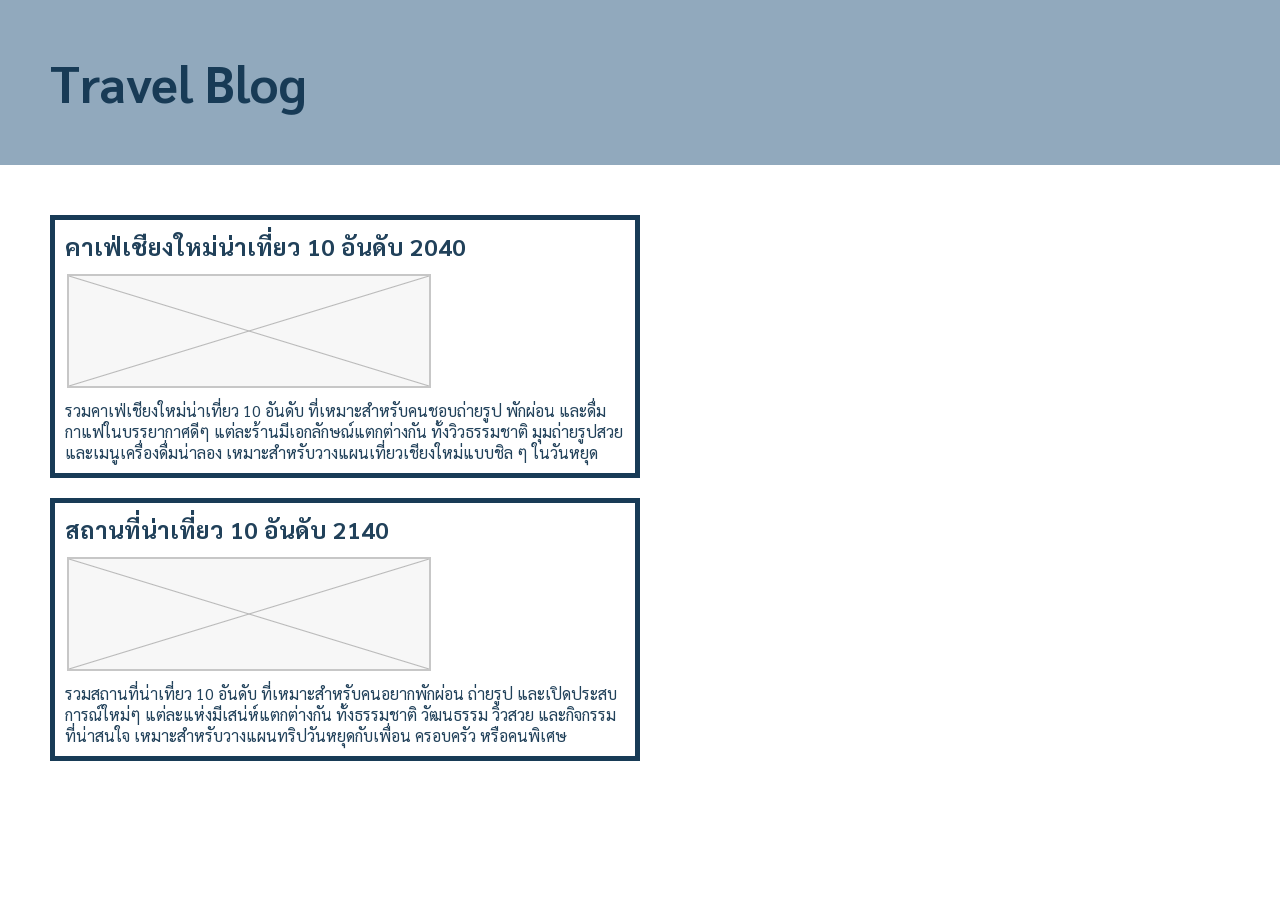
<file: ex-1/index.html>
<!DOCTYPE html>
<html lang="en">

<head>
  <meta charset="UTF-8" />
  <meta http-equiv="X-UA-Compatible" content="IE=edge" />
  <meta name="viewport" content="width=device-width, initial-scale=1.0" />
  <link rel="preconnect" href="https://fonts.googleapis.com">
  <link rel="preconnect" href="https://fonts.gstatic.com" crossorigin>
  <link href="https://fonts.googleapis.com/css2?family=Sarabun&display=swap" rel="stylesheet">
  <link rel="stylesheet" href="./style.css" />
  <title>CSS Direction and Box Model - Ex 1</title>
</head>

<body>
  <header class="title-header">
    <nav class="navbar">
      <h2 class="content">Travel Blog</h2>
    </nav>
  </header>
  <main class="main-card">
    <section class="card">
      <article class="cafe-card">
        <h2 class="cafe-title">คาเฟ่เชียงใหม่น่าเที่ยว 10 อันดับ 2040</h2>
        <div class="img-cafe">
        </div>
        <p class="cafe-text">รวมคาเฟ่เชียงใหม่น่าเที่ยว 10 อันดับ ที่เหมาะสำหรับคนชอบถ่ายรูป พักผ่อน และดื่มกาแฟในบรรยากาศดีๆ แต่ละร้านมีเอกลักษณ์แตกต่างกัน ทั้งวิวธรรมชาติ มุมถ่ายรูปสวย และเมนูเครื่องดื่มน่าลอง เหมาะสำหรับวางแผนเที่ยวเชียงใหม่แบบชิล ๆ ในวันหยุด</p>
      </article>
      <article class="travel-card">
        <h2 class="travel-title">สถานที่น่าเที่ยว 10 อันดับ 2140</h2>
        <div class="img-travel">
        </div>
        <p class="travel-text">รวมสถานที่น่าเที่ยว 10 อันดับ ที่เหมาะสำหรับคนอยากพักผ่อน ถ่ายรูป และเปิดประสบการณ์ใหม่ๆ แต่ละแห่งมีเสน่ห์แตกต่างกัน ทั้งธรรมชาติ วัฒนธรรม วิวสวย และกิจกรรมที่น่าสนใจ เหมาะสำหรับวางแผนทริปวันหยุดกับเพื่อน ครอบครัว หรือคนพิเศษ</p>
      </article>
    </section>
  </main>
</body>

</html>
</file>
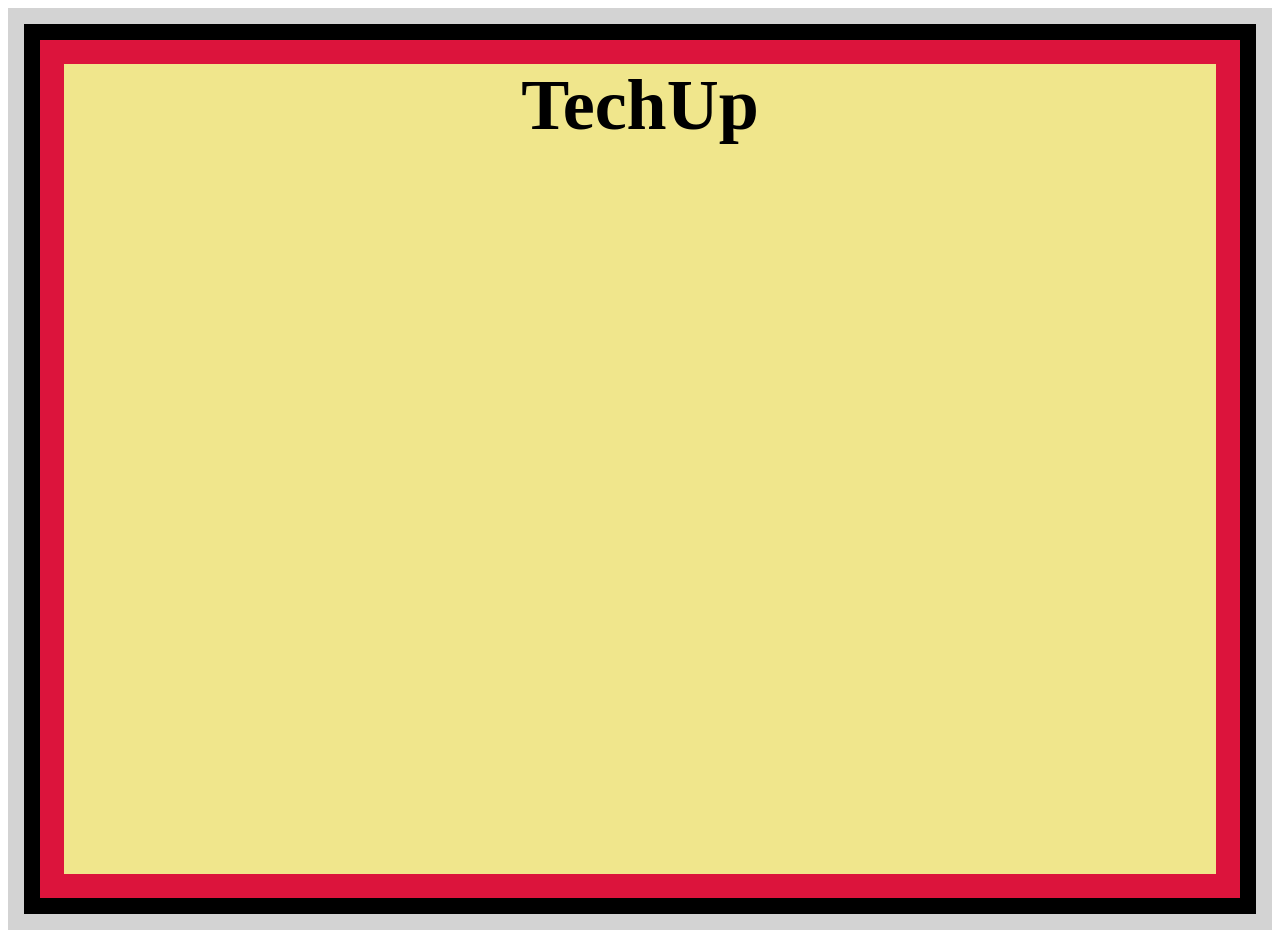
<file: ex-2/index.html>
<!DOCTYPE html>
<html lang="en">

<head>
  <meta charset="UTF-8" />
  <meta http-equiv="X-UA-Compatible" content="IE=edge" />
  <meta name="viewport" content="width=device-width, initial-scale=1.0" />
  <link rel="stylesheet" href="./style.css" />
  <title>CSS Direction and Box Model - Ex 2</title>
</head>

<body>
  <div class="box">
    <div class="inside-box">
    <h1>
      TechUp
    </h1>
    </div>
  </div>
</body>

</html>
</file>
<file: ex-1/style.css>
body, .content{
    margin: 0px 0px 0px 0px;
}
*{
    font-family: "Sarabun",sans-serif;
}

.content{
    font-size: 50px;
    padding: 50px;
    color: #183B56;
    background-color: #91A9BD;
}
.card{
    margin: 50px;
}
.cafe-card, .travel-card{
    border:5px solid #183B56;
    margin: 10px 50% 20px 0px; 
}
.img-cafe, .img-travel{
    position: relative;
    width: 360px;
    height: 110px;
    margin: 12px;
    background:
      linear-gradient(to top right, transparent 49.5%, #b8b8b8 50%, transparent 50.5%),
      linear-gradient(to bottom right, transparent 49.5%, #b8b8b8 50%, transparent 50.5%),
      #f7f7f7;
    border: 2px solid #c7c7c7;
}
.cafe-text, .cafe-title, .travel-text, .travel-title{
    margin: 10px;
    color: #21415a;
}
</file>
<file: ex-2/style.css>
.box{
    border: 16px solid lightgray;
}
.inside-box{
    border: 16px solid black;
}

h1{
    margin: 0px;
    height: 90vh;
    font-size: 72px;
    text-align: center;
    border: 24px solid crimson;
    background-color: khaki;
}
</file>
